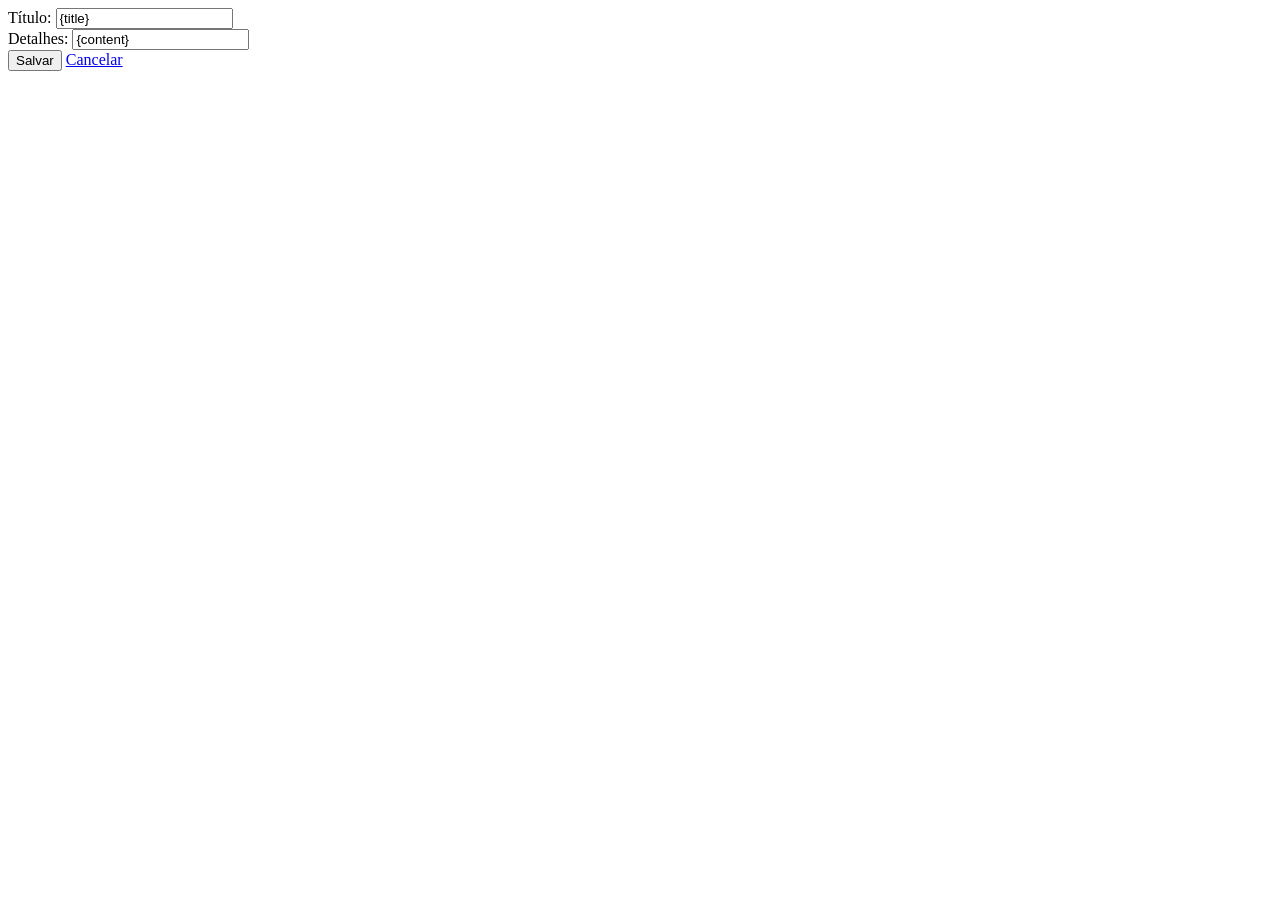
<file: static/templates/update.html>
<!DOCTYPE html>
<html lang="en">
<head>
    <meta charset="UTF-8">
    <meta name="viewport" content="width=device-width, initial-scale=1.0">
    <title>Document</title>
</head>
<body>
    <form action="/update/{id}/salvar" method="POST">
        <input type="hidden">
        Título:
            <input type="text" name="titulo" value="{title}">
        <br>
        Detalhes:
            <input type="text" name="detalhes" value="{content}">
        <br>

        <button type="submit">Salvar</button>
        <a href="/" name="edit_cancel">Cancelar</a>
    </form>
</body>
</html>
</file>
